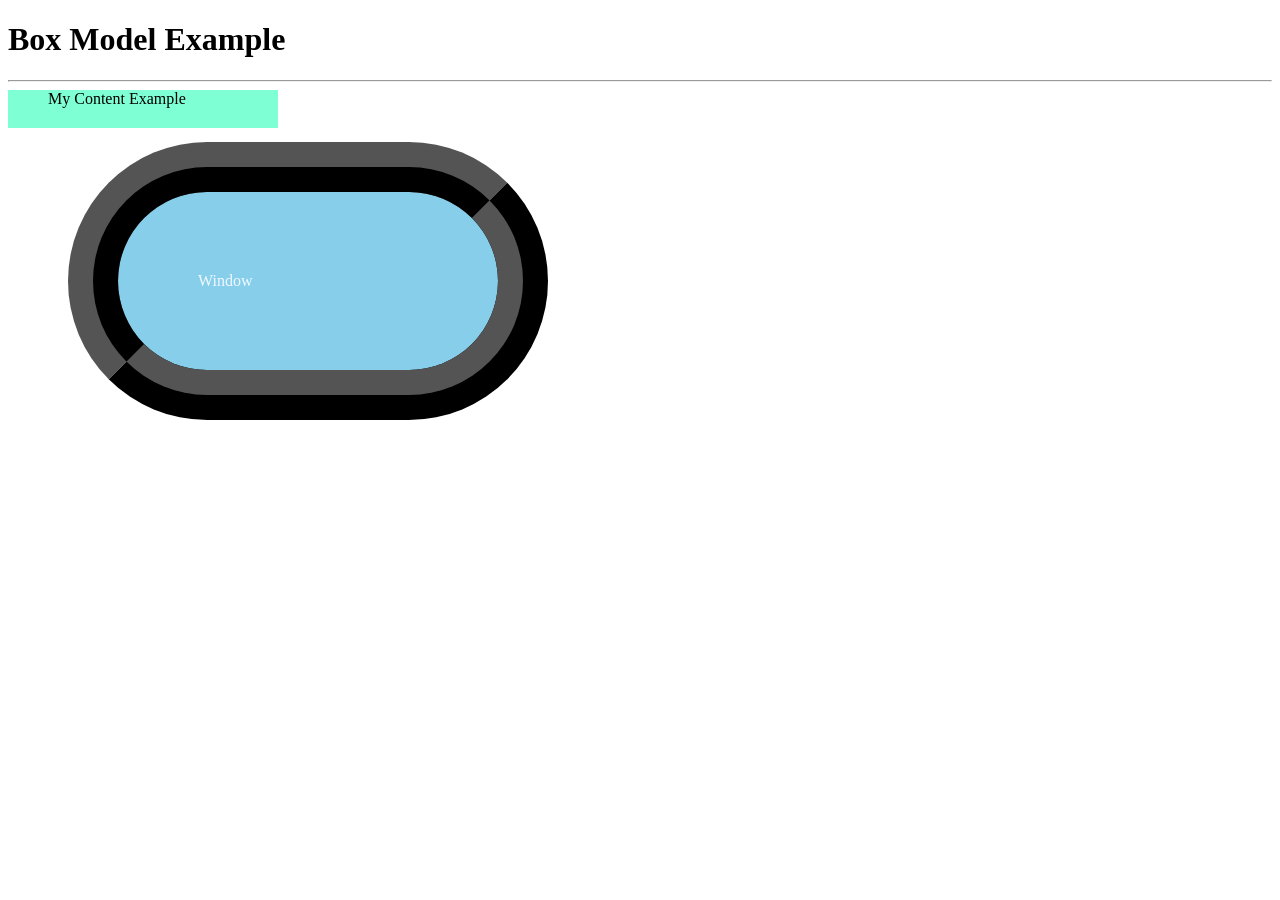
<file: Index.html>
<!DOCTYPE html>
<html lang="en">
  <head>
    <style>
      .example1 {
        width: 220px;
        background-color: aquamarine;
        padding: 0px 10px 20px 40px;
        margin: 0px;
        float: left;
      }
      .example2 {
        width: 220px;
        background-color: skyblue;
        padding: 80px;
        border: 50px ridge black;
        margin: 60px 60px;
        color: aliceblue;
        border-radius: 150px;
      }
    </style>
    <title>Document</title>
  </head>
  <body>
    <h1>Box Model Example</h1>
    <hr />
    <p class="example1">My Content Example</p>
    <p class="example2">Window</p>
  </body>
</html>
</file>
